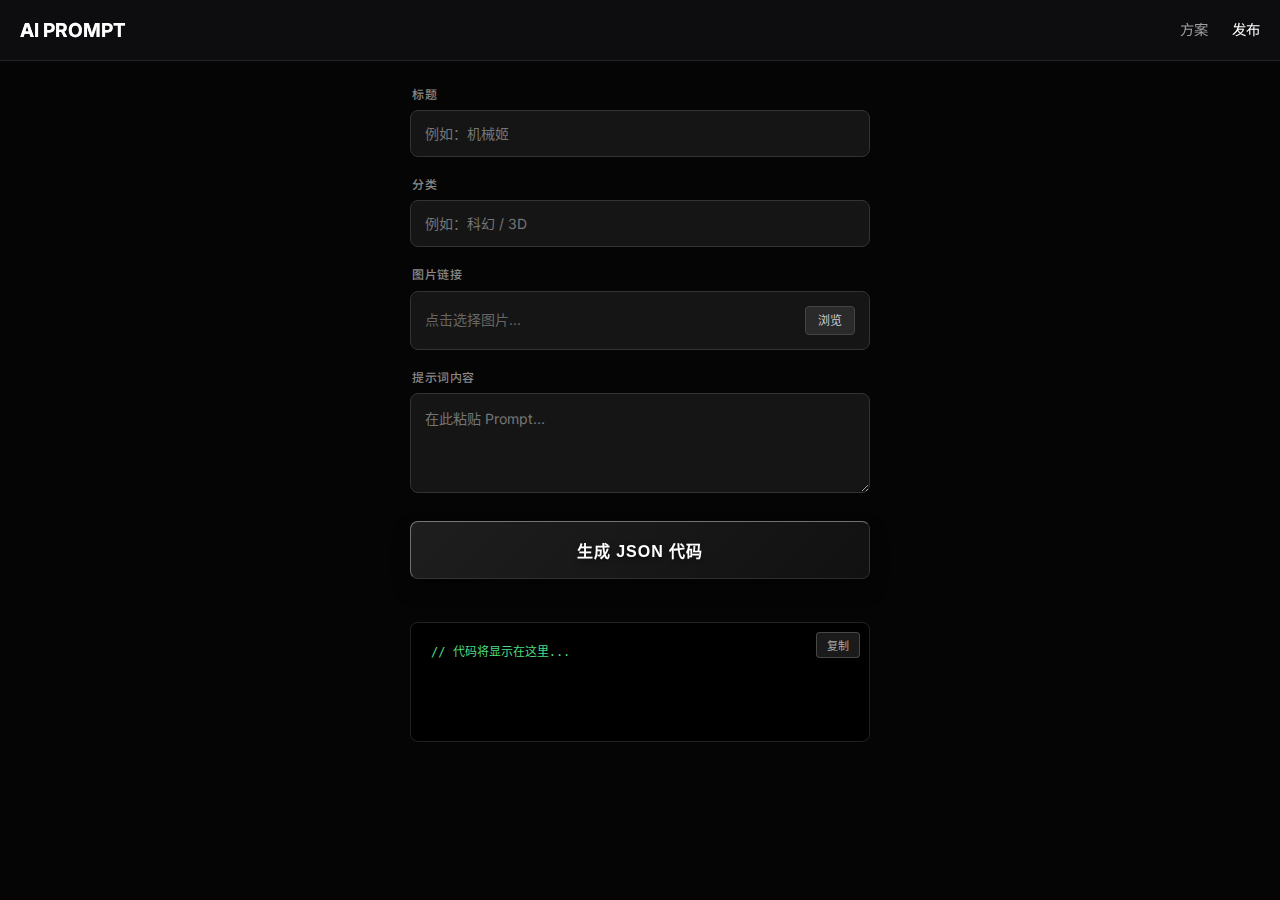
<file: admin.html>
<!DOCTYPE html>
<html lang="zh-CN">
<head>
    <meta charset="UTF-8">
    <meta name="viewport" content="width=device-width, initial-scale=1.0, maximum-scale=1.0, user-scalable=no">
    <title>发布工具</title>
    
    <link rel="preconnect" href="https://fonts.googleapis.com">
    <link rel="preconnect" href="https://fonts.gstatic.com" crossorigin>
    <link href="https://fonts.googleapis.com/css2?family=Inter:wght@400;500;600&family=Noto+Sans+SC:wght@400;500;700&display=swap" rel="stylesheet">
    
    <link rel="stylesheet" href="style.css">
    
    <style>
        /* --- 最终版：黑金实干风 + 玻璃按钮 --- */
        body { 
            overflow-y: auto !important; 
            height: auto !important; 
            padding-bottom: 60px;
            background: #050505; 
        }

        .admin-wrapper { 
            max-width: 500px; 
            margin: 0 auto; 
            /* 顶部留白正好避开导航栏，没有标题占位 */
            padding: 85px 20px 40px; 
        }

        /* 表单容器 */
        .form-container { 
            display: flex; 
            flex-direction: column; 
            gap: 18px; 
        }

        .input-group {
            display: flex;
            flex-direction: column;
            gap: 6px;
        }

        label { 
            color: #888; 
            font-size: 12px; 
            font-weight: 500;
            margin-left: 2px;
            letter-spacing: 0.5px;
        }

        /* 实实在在的黑盒子输入框 (老版手感) */
        input, textarea, .file-box { 
            width: 100%; 
            background: #151515; /* 深沉黑灰 */
            border: 1px solid #333; /* 扎实的边框 */
            color: #fff; 
            padding: 14px; 
            border-radius: 8px; 
            font-family: 'Inter', sans-serif; 
            font-size: 14px; 
            box-sizing: border-box;
            transition: all 0.3s;
        }
        
        /* 聚焦时，边框微微泛亮 */
        input:focus, textarea:focus { 
            outline: none; 
            border-color: #666; 
            background: #1a1a1a;
            box-shadow: 0 0 0 2px rgba(255,255,255,0.05);
        }
        
        textarea { 
            min-height: 100px; 
            resize: vertical; 
            line-height: 1.5;
        }

        /* 图片选择框 */
        .file-box {
            display: flex;
            align-items: center;
            justify-content: space-between;
            cursor: pointer;
            color: #666;
        }
        .file-btn {
            background: #2a2a2a;
            color: #ccc;
            padding: 4px 12px;
            border-radius: 4px;
            font-size: 12px;
            border: 1px solid #444;
        }

        /* 【核心升级】玻璃材质高级按钮 */
        .btn-glass { 
            width: 100%; 
            padding: 16px; 
            margin-top: 10px;
            
            /* 玻璃拟态核心代码 */
            background: linear-gradient(135deg, rgba(255, 255, 255, 0.1), rgba(255, 255, 255, 0.05));
            backdrop-filter: blur(20px); /* 磨砂模糊 */
            -webkit-backdrop-filter: blur(20px);
            
            /* 边框高光：上和左亮，下和右暗，模拟光照立体感 */
            border: 1px solid rgba(255, 255, 255, 0.1);
            border-top: 1px solid rgba(255, 255, 255, 0.4);
            border-left: 1px solid rgba(255, 255, 255, 0.4);
            
            border-radius: 8px; 
            color: #fff; 
            font-weight: 700; 
            font-size: 16px; 
            cursor: pointer; 
            
            /* 投影增加悬浮感 */
            box-shadow: 0 10px 20px rgba(0,0,0,0.3);
            
            text-shadow: 0 2px 4px rgba(0,0,0,0.5);
            transition: all 0.3s ease;
            letter-spacing: 1px;
        }
        
        /* 悬停/点击效果：泛金光 */
        .btn-glass:hover, .btn-glass:active { 
            background: linear-gradient(135deg, rgba(212, 175, 55, 0.2), rgba(212, 175, 55, 0.1));
            border-color: rgba(212, 175, 55, 0.5);
            box-shadow: 0 0 20px rgba(212, 175, 55, 0.2);
            transform: translateY(-1px);
        }
        .btn-glass:active { transform: translateY(1px); }

        /* 结果框 (常驻黑盒，老版逻辑) */
        .result-container {
            margin-top: 25px;
            position: relative;
        }
        
        .code-box {
            background: #000;
            border: 1px solid #222;
            border-radius: 8px;
            padding: 20px;
            min-height: 120px; 
            color: #4ade80; /* 经典终端绿 */
            font-family: monospace;
            font-size: 12px;
            line-height: 1.5;
            white-space: pre-wrap;
            word-break: break-all;
            overflow-y: auto;
            max-height: 250px;
            box-shadow: inset 0 0 20px rgba(0,0,0,0.8); /* 内阴影，更有深邃感 */
        }

        .copy-tag {
            position: absolute;
            top: 10px; right: 10px;
            background: rgba(255,255,255,0.1);
            border: 1px solid rgba(255,255,255,0.2);
            color: #aaa;
            padding: 4px 10px;
            border-radius: 4px;
            font-size: 11px;
            cursor: pointer;
            z-index: 10;
            transition: 0.2s;
        }
        .copy-tag:hover { background: rgba(255,255,255,0.2); color: #fff; }

    </style>
</head>
<body>

    <nav class="navbar">
        <div class="nav-content">
            <div class="logo">
                <span class="logo-text" style="color:#fff; font-weight:bold;">AI PROMPT</span>
            </div>
            <div class="nav-links">
                <a href="index.html">方案</a>
                <a href="admin.html" class="active">发布</a>
            </div>
        </div>
    </nav>

    <div class="admin-wrapper">
        <div class="form-container">
            <div class="input-group">
                <label>标题</label>
                <input type="text" id="title" placeholder="例如：机械姬">
            </div>

            <div class="input-group">
                <label>分类</label>
                <input type="text" id="category" placeholder="例如：科幻 / 3D">
            </div>
            
            <div class="input-group">
                <label>图片链接</label>
                <input type="file" id="fileIn" hidden accept="image/*">
                <div class="file-box" onclick="document.getElementById('fileIn').click()">
                    <span id="fileName">点击选择图片...</span>
                    <span class="file-btn">浏览</span>
                </div>
                <input type="hidden" id="imgVal">
            </div>

            <div class="input-group">
                <label>提示词内容</label>
                <textarea id="prompt" placeholder="在此粘贴 Prompt..."></textarea>
            </div>

            <button class="btn-glass" onclick="gen()">生成 JSON 代码</button>

            <div class="result-container">
                <button class="copy-tag" id="btnCopy" onclick="copyC()">复制</button>
                <div class="code-box" id="codeShow">// 代码将显示在这里...</div>
            </div>
        </div>
    </div>

    <script>
        document.getElementById('fileIn').onchange = function(e) {
            if(e.target.files[0]) {
                const name = e.target.files[0].name;
                document.getElementById('fileName').innerText = name;
                document.getElementById('fileName').style.color = "#d4af37";
                document.getElementById('imgVal').value = "images/" + name;
            }
        };

        function gen() {
            let title = document.getElementById('title').value || "未命名";
            let category = document.getElementById('category').value || "默认";
            let imageUrl = document.getElementById('imgVal').value || "images/placeholder.jpg"; 
            let prompt = document.getElementById('prompt').value || "";

            let d = {
                id: Date.now(),
                title: title,
                category: category,
                imageUrl: imageUrl,
                prompt: prompt
            };
            
            let s = JSON.stringify(d, null, 4);
            document.getElementById('codeShow').innerText = "    " + s + ",";
            document.getElementById('codeShow').scrollIntoView({behavior: "smooth"});
        }

        function copyC() {
            const text = document.getElementById('codeShow').innerText;
            navigator.clipboard.writeText(text).then(() => {
                const btn = document.getElementById('btnCopy');
                btn.innerText = "已复制";
                btn.style.color = "#4ade80";
                btn.style.borderColor = "#4ade80";
                setTimeout(() => { 
                    btn.innerText = "复制"; 
                    btn.style.color = "#aaa";
                    btn.style.borderColor = "rgba(255,255,255,0.2)";
                }, 2000);
            });
        }
    </script>
</body>
</html>
</file>
<file: style.css>
/* 全局重置 */
* {
    box-sizing: border-box;
    margin: 0;
    padding: 0;
}

:root {
    --bg-color: #0f0f11;
    --card-bg: #1a1a1c;
    --text-main: #e2e2e2;
    --text-muted: #a0a0a0;
    --accent-color: #6366f1; /* Indigo */
    --accent-hover: #4f46e5;
    --border-color: rgba(255, 255, 255, 0.1);
}

body {
    background-color: var(--bg-color);
    color: var(--text-main);
    font-family: 'Inter', 'Noto Sans SC', sans-serif;
    line-height: 1.6;
}

/* 导航栏 */
.navbar {
    position: fixed;
    top: 0;
    width: 100%;
    background: rgba(15, 15, 17, 0.8);
    backdrop-filter: blur(10px);
    border-bottom: 1px solid var(--border-color);
    z-index: 100;
}

.nav-content {
    max-width: 1280px;
    margin: 0 auto;
    padding: 0 20px;
    height: 60px;
    display: flex;
    align-items: center;
    justify-content: space-between;
}

.logo {
    display: flex;
    align-items: center;
    gap: 8px;
    font-weight: 700;
    font-size: 1.2rem;
}

.logo-text {
    background: linear-gradient(to right, #fff, #a0a0a0);
    -webkit-background-clip: text;
    color: transparent;
}

.nav-links a {
    color: var(--text-muted);
    text-decoration: none;
    margin-left: 20px;
    font-size: 0.9rem;
    transition: color 0.3s;
}

.nav-links a:hover, .nav-links a.active {
    color: #fff;
}

/* Hero 区域 */
.hero {
    text-align: center;
    padding: 100px 20px 40px;
}

.hero h1 {
    font-size: 2.5rem;
    margin-bottom: 10px;
    background: linear-gradient(to right, #818cf8, #c084fc, #f472b6);
    -webkit-background-clip: text;
    color: transparent;
}

.hero p {
    color: var(--text-muted);
}

/* 瀑布流布局 */
.gallery-container {
    max-width: 1400px;
    margin: 0 auto;
    padding: 20px;
    column-count: 4; /* 默认4列 */
    column-gap: 24px;
}

@media (max-width: 1200px) { .gallery-container { column-count: 3; } }
@media (max-width: 900px) { .gallery-container { column-count: 2; } }
@media (max-width: 600px) { 
    .gallery-container { 
        column-count: 2;   /* 强制变2列 */
        column-gap: 10px;  /* 间隙调小 */
        padding: 10px;     /* 边距调小 */
    } 
    /* 手机上隐藏预览文字，防止长短不一 */
    .card-prompt-preview { display: none; }
}

.loading {
    text-align: center;
    color: var(--text-muted);
    margin-top: 50px;
    column-span: all;
}

/* 卡片样式 */
.card {
    background: var(--card-bg);
    border: 1px solid var(--border-color);
    border-radius: 12px;
    overflow: hidden;
    margin-bottom: 24px;
    break-inside: avoid; /* 防止卡片被列截断 */
    transition: transform 0.3s, box-shadow 0.3s;
    cursor: pointer;
    position: relative;
}

.card:hover {
    transform: translateY(-5px);
    box-shadow: 0 10px 30px rgba(0,0,0,0.3);
}

.card-image-wrapper {
    position: relative;
    overflow: hidden;
}

.card-img {
    width: 100%;
    height: auto;
    display: block;
    transition: transform 0.5s;
}

.card:hover .card-img {
    transform: scale(1.05);
}

.card-content {
    padding: 16px;
}

.card-tag {
    font-size: 0.75rem;
    color: #818cf8;
    text-transform: uppercase;
    font-weight: 600;
    margin-bottom: 4px;
    display: block;
}

.card-title {
    font-size: 1.1rem;
    font-weight: 600;
    margin-bottom: 8px;
    color: #fff;
}

.card-prompt-preview {
    font-size: 0.85rem;
    color: var(--text-muted);
    display: -webkit-box;
    -webkit-line-clamp: 2;
    -webkit-box-orient: vertical;
    overflow: hidden;
}

/* 弹窗样式 */
.modal {
    position: fixed;
    top: 0;
    left: 0;
    width: 100%;
    height: 100%;
    z-index: 1000;
    display: flex;
    align-items: center;
    justify-content: center;
    opacity: 0;
    pointer-events: none;
    transition: opacity 0.3s;
}

.modal.active {
    opacity: 1;
    pointer-events: auto;
}

.modal.hidden {
    display: none;
}

.modal-backdrop {
    position: absolute;
    top: 0;
    left: 0;
    width: 100%;
    height: 100%;
    background: rgba(0, 0, 0, 0.8);
    backdrop-filter: blur(5px);
}

.modal-content {
    position: relative;
    background: var(--card-bg);
    width: 90%;
    max-width: 1000px;
    height: 85vh;
    border-radius: 16px;
    border: 1px solid var(--border-color);
    display: flex;
    overflow: hidden;
    box-shadow: 0 25px 50px -12px rgba(0, 0, 0, 0.5);
    z-index: 1001;
}

.close-btn {
    position: absolute;
    top: 15px;
    right: 15px;
    background: rgba(0,0,0,0.5);
    color: #fff;
    border: none;
    width: 32px;
    height: 32px;
    border-radius: 50%;
    font-size: 20px;
    cursor: pointer;
    z-index: 10;
    display: flex;
    align-items: center;
    justify-content: center;
    transition: background 0.2s;
}

.close-btn:hover {
    background: rgba(255,255,255,0.2);
}

.modal-body {
    display: flex;
    width: 100%;
    height: 100%;
}

/* 弹窗左侧 */
.modal-image-container {
    flex: 3;
    background: #000;
    position: relative;
    display: flex;
    align-items: center;
    justify-content: center;
    overflow: hidden;
}

.modal-blur-bg {
    position: absolute;
    top: 0;
    left: 0;
    width: 100%;
    height: 100%;
    background-size: cover;
    background-position: center;
    filter: blur(40px);
    opacity: 0.3;
}

#modalImage {
    position: relative;
    max-width: 100%;
    max-height: 100%;
    object-fit: contain;
    z-index: 1;
}

/* 弹窗右侧 */
.modal-info {
    flex: 2;
    padding: 30px;
    display: flex;
    flex-direction: column;
    overflow-y: auto;
    background: var(--card-bg);
}

.info-header {
    margin-bottom: 24px;
}

.tag {
    color: #818cf8;
    font-size: 0.85rem;
    font-weight: 600;
    display: inline-block;
    margin-bottom: 8px;
}

#modalTitle {
    font-size: 1.8rem;
    color: #fff;
    line-height: 1.2;
}

.prompt-box {
    background: #0f0f11;
    border: 1px solid var(--border-color);
    border-radius: 8px;
    padding: 20px;
    margin-bottom: 20px;
}

.prompt-header {
    display: flex;
    justify-content: space-between;
    align-items: center;
    margin-bottom: 12px;
    font-size: 0.9rem;
    color: var(--text-muted);
    font-weight: 600;
    text-transform: uppercase;
}

.copy-btn {
    background: var(--accent-color);
    color: #fff;
    border: none;
    padding: 6px 12px;
    border-radius: 20px;
    font-size: 0.8rem;
    cursor: pointer;
    font-weight: 600;
    display: flex;
    align-items: center;
    gap: 4px;
    transition: background 0.2s;
}

.copy-btn:hover {
    background: var(--accent-hover);
}

.copy-btn.copied {
    background: rgba(16, 185, 129, 0.2);
    color: #34d399;
}

.prompt-content {
    font-family: monospace;
    font-size: 0.9rem;
    color: #d1d5db;
    white-space: pre-wrap;
    max-height: 300px;
    overflow-y: auto;
}

.info-footer {
    margin-top: auto;
    padding-top: 20px;
    border-top: 1px solid var(--border-color);
    font-size: 0.8rem;
    color: #555;
}

/* 移动端适配 */
@media (max-width: 768px) {
    .modal-content {
        flex-direction: column;
        height: 90vh;
    }
    .modal-image-container {
        flex: 1;
        max-height: 40%;
    }
    .modal-info {
        flex: 2;
        padding: 20px;
    }
}

/* --- 📱 最终黄金平衡版：参数已微调 --- */

@media (max-width: 600px) {
    
    /* 1. 布局：间距适中 */
    .gallery-container {
        column-count: 2 !important;
        column-gap: 8px !important;  /* 8px 间距，不挤也不空 */
        padding: 8px !important;
    }

    /* 2. 隐藏多余信息 */
    .card-tag, 
    .card-prompt-preview {
        display: none !important; 
    }

    /* 3. 卡片容器 */
    .card {
        border: none !important;
        background: transparent !important;
        margin-bottom: 8px !important; /* 上下间距跟左右保持一致 */
        position: relative !important;
    }

    /* 4. 图片圆角：【关键】改到 8px */
    .card-img {
        border-radius: 6px !important; /* 8px 是最舒服的圆角大小 */
        display: block !important;
    }

    /* 5. 黑色渐变层：位置往回拉一点 */
    .card-content {
        position: absolute !important;
        bottom: 0 !important;
        left: 0 !important;
        width: 100% !important;
        
        /* 【关键】上40, 右10, 下10, 左10 -> 给文字留出呼吸空间 */
        padding: 40px 10px 4px 6px !important; 
        
        background: linear-gradient(to top, rgba(0,0,0,0.6) 0%, transparent 100%) !important;
        border-radius: 0 0 8px 8px !important; /* 跟图片对齐 */
        pointer-events: none !important;
    }

    /* 6. 标题文字：【关键】加大、加粗 */
    .card-title {
        color: #fff !important;
        font-size: 11px !important;     /* 【加大】13px，清晰可见 */
        font-weight: 500 !important;    /* 【加粗】稍微厚重一点，显眼 */
        line-height: 1.2 !important;
        margin: 0 !important;
        text-align: left !important;
        text-shadow: 0 1px 3px rgba(0,0,0,0.8) !important; /* 投影加深一点点 */
    }
}

/* --- 🚑 详情页终极修复：悬浮X号 + 强制显示文字 --- */
@media (max-width: 768px) {

    /* 1. 【霸道】关闭按钮：钉死在右上角，加黑底，显眼！ */
    .close-btn {
        position: fixed !important;   /* 钉死在屏幕上，不随图片滚动 */
        top: 20px !important;
        right: 20px !important;
        z-index: 9999 !important;     /* 层级最高 */
        
        background: rgba(0,0,0,0.6) !important; /* 半透明黑底 */
        color: #ffffff !important;    /* 纯白叉号 */
        width: 40px !important;       /* 大一点 */
        height: 40px !important;
        border-radius: 50% !important; /* 圆形 */
        display: flex !important;
        align-items: center;
        justify-content: center;
        border: 2px solid rgba(255,255,255,0.3) !important; /* 加个白圈 */
    }

    /* 2. 弹窗容器：开启整页滚动 */
    .modal-content {
        flex-direction: column !important;
        height: 100% !important;      /* 占满屏幕 */
        border-radius: 0 !important;
        overflow-y: auto !important;  /* 【核心】允许上下滚动查看提示词 */
        background: #1a1a1c !important;
    }

    /* 3. 图片区域：自然撑开，不留黑边 */
    .modal-image-container {
        flex: none !important;
        width: 100% !important;
        height: auto !important;
        padding: 0 !important;
        background: #000 !important;
    }

    #modalImage {
        width: 100% !important;
        height: auto !important;
        max-height: none !important;  /* 长图也全部显示 */
        object-fit: contain !important;
        display: block !important;
    }

    /* 4. 文字区域：强制白色，防止消失 */
    .modal-info {
        flex: none !important;
        width: 100% !important;
        height: auto !important;
        padding: 25px 20px 100px 20px !important; /* 底部多留点空，防止滑到底看不见 */
        background: #1a1a1c !important;
        color: #ffffff !important;    /* 【核心】强制文字变白 */
        opacity: 1 !important;        /* 强制不透明 */
        display: block !important;    /* 强制显示 */
    }

    /* 5. 确保里面所有的字都是白的 */
    .modal-info h2, 
    .modal-info p, 
    .modal-info span, 
    .prompt-content {
        color: #e0e0e0 !important;
        display: block !important;
    }
}
</file>
